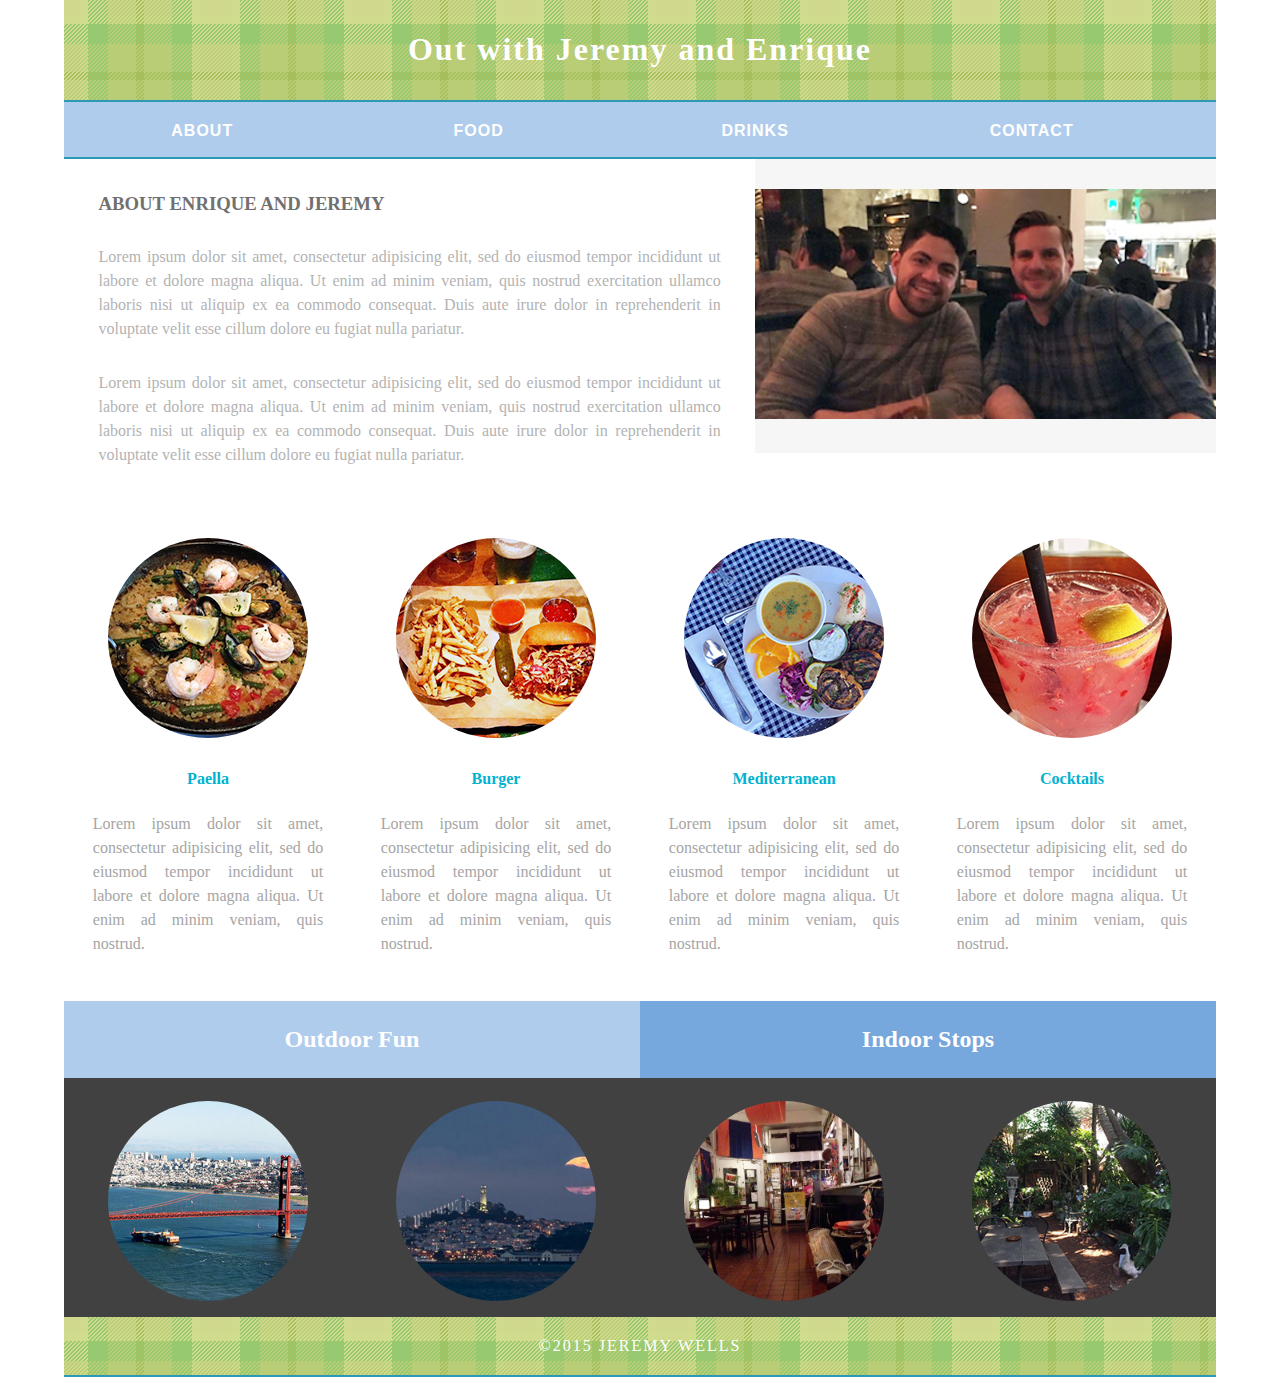
<file: index.html>
<!doctype html>
<html>
<head>
<meta charset="UTF-8">
<meta http-equiv="X-UA-Compatible" content="IE=edge">
<meta name="viewport" content="width=device-width, initial-scale=1">
<title>Out with Jeremy and Enrique</title>
<link href="css/multiColumnTemplate.css" rel="stylesheet" type="text/css">
<!-- HTML5 shim and Respond.js for IE8 support of HTML5 elements and media queries -->
<!-- WARNING: Respond.js doesn't work if you view the page via file:// -->
<!--[if lt IE 9]>
      <script src="https://oss.maxcdn.com/html5shiv/3.7.2/html5shiv.min.js"></script>
      <script src="https://oss.maxcdn.com/respond/1.4.2/respond.min.js"></script>
    <![endif]-->
</head>
<body>
<div class="container">
  <header>
    <div class="primary_header">
      <h1 class="title">Out with Jeremy and Enrique</h1>
    </div>
    <nav class="secondary_header" id="menu">
      <ul>
        <li>ABOUT</li>
        <li>FOOD</li>
        <li>DRINKS</li>
        <li>CONTACT</li>
      </ul>
    </nav>
  </header>
  <section>
    <h2 class="noDisplay">Main Content</h2>
    <article class="left_article">
      <h3>About Enrique And Jeremy</h3>
      <p>Lorem ipsum dolor sit amet, consectetur adipisicing elit, sed do eiusmod tempor incididunt ut labore et dolore magna aliqua. Ut enim ad minim veniam, quis nostrud exercitation ullamco laboris nisi ut aliquip ex ea commodo consequat. Duis aute irure dolor in reprehenderit in voluptate velit esse cillum dolore eu fugiat nulla pariatur.</p>
      <p>Lorem ipsum dolor sit amet, consectetur adipisicing elit, sed do eiusmod tempor incididunt ut labore et dolore magna aliqua. Ut enim ad minim veniam, quis nostrud exercitation ullamco laboris nisi ut aliquip ex ea commodo consequat. Duis aute irure dolor in reprehenderit in voluptate velit esse cillum dolore eu fugiat nulla pariatur.</p>
    </article>
    <aside class="right_article"><img src="images/enrique-jeremy.jpeg" alt="" width="400" height="200" class="placeholder"/> </aside>
  </section>
  <div class="row">
    <div class="columns">
      <p class="thumbnail_align"> <a href="http://canelasf.com/"><img src="images/shrimp.png" alt="" class="thumbnail"/></a> </p>
      <h4>Paella</h4>
      <p>Lorem ipsum dolor sit amet, consectetur adipisicing elit, sed do eiusmod tempor incididunt ut labore et dolore magna aliqua. Ut enim ad minim veniam, quis nostrud.</p>
    </div>
    <div class="columns">
      <p class="thumbnail_align"> <a href="http://www.hitopssf.com/"><img src="images/burger.png" alt="" class="thumbnail"/></a> </p>
      <h4>Burger</h4>
      <p>Lorem ipsum dolor sit amet, consectetur adipisicing elit, sed do eiusmod tempor incididunt ut labore et dolore magna aliqua. Ut enim ad minim veniam, quis nostrud.</p>
    </div>
    <div class="columns">
      <p class="thumbnail_align"> <a href="http://www.lamednoe.com/"><img src="images/mediterranean.png" alt="" class="thumbnail"/></a> </p>
      <h4>Mediterranean</h4>
      <p>Lorem ipsum dolor sit amet, consectetur adipisicing elit, sed do eiusmod tempor incididunt ut labore et dolore magna aliqua. Ut enim ad minim veniam, quis nostrud.</p>
    </div>
    <div class="columns">
      <p class="thumbnail_align"> <a href="https://www.facebook.com/wildharesf"><img src="images/will-to-thrill.png" alt="" class="thumbnail"/></a> </p>
      <h4>Cocktails</h4>
      <p>Lorem ipsum dolor sit amet, consectetur adipisicing elit, sed do eiusmod tempor incididunt ut labore et dolore magna aliqua. Ut enim ad minim veniam, quis nostrud.</p>
    </div>
  </div>
  <div class="row blockDisplay">
    <div class="column_half left_half">
      <h2 class="column_title">Outdoor Fun</h2>
    </div>
    <div class="column_half right_half">
      <h2 class="column_title">Indoor Stops</h2>
    </div>
  </div>
  <div class="social">
    <p class="social_icon"><a href="http://www.sanfrancisco.travel/"><img src="images/san-francisco.jpeg" width="250" alt="" class="thumbnail"/></a></p>
    <p class="social_icon"><a href="http://sfrecpark.org/destination/telegraph-hill-pioneer-park/coit-tower/?utm_source=story&utm_medium=web&utm_campaign=stories"><img src="images/east-bay-bridge.jpeg" width="250" alt="" class="thumbnail"/></a></p>
    <p class="social_icon"><a href="http://www.amasiasushi.com/AMASIASUSHI/AMASIA_Hides_Sushi_bar.html"><img src="images/sushi-restraurant.png" width="250" alt="" class="thumbnail"/></a></p>
    <p class="social_icon"><a href="http://wildsidewest.com/"><img src="images/outdoor-space.png" width="250" alt="" class="thumbnail"/></a></p>
  </div>
  <footer class="secondary_header footer">
    <div class="copyright">&copy;2015 Jeremy Wells<strong></div>
  </footer>
</div>
</body>
</html>
</file>
<file: css/multiColumnTemplate.css>
@charset "UTF-8";
.container {
	background-color: #FFFFFF;
	width: 90%;
	margin-left: auto;
	margin-right: auto;
	border-bottom-width: 0px;
	padding-left: 0px;
	padding-top: 0px;
	padding-right: 0px;
	padding-bottom: 0px;
}
.row {
	width: 100%;
	margin-top: 0px;
	margin-right: 0px;
	margin-bottom: 0px;
	margin-left: 0px;
	padding-top: 0px;
	padding-right: 0px;
	padding-bottom: 0px;
	padding-left: 0px;
	display: inline-block
}
.row.blockDisplay {
	display: block;
}
.column_half {
	width: 50%;
	float: left;
	margin-top: 0px;
}
.columns {
	width: 25%;
	float: left;
	font-family: "Source Sans Pro";
	color: #A5A5A5;
	line-height: 24px;
	padding-top: 10px;
	padding-bottom: 10px;
	text-align: justify;
	margin-top: 15px;
	margin-bottom: 15px;
	padding-left: 0px;
	padding-right: 0px;
	margin-left: 0px;
	margin-right: 0px;
}
.row .columns p {
	padding-left: 10%;
	padding-right: 10%;
}
.container .columns h4 {
	text-align: center;
	color: #01B2D1;
}
.primary_header {
	width: 100%;
	background-color: #52bad5;
	background-image: url(../images/bg.png);
	padding-top: 10px;
	padding-bottom: 10px;
	clear: left;
	border-bottom: 2px solid #2C9AB7;
}
.secondary_header {
	width: 100%;
	padding-top: 20px;
	padding-bottom: 20px;
	background-color: #AFCCEC;
	clear: left;
	border-bottom: 2px solid #2C9AB7;
}
.container .secondary_header ul {
	margin-top: 0%;
	margin-right: auto;
	margin-bottom: 0px;
	margin-left: auto;
	padding-top: 0px;
	padding-right: 0px;
	padding-bottom: 15px;
	padding-left: 0px;
	width: 100%;
}
.secondary_header ul li {
	list-style: none;
	float: left;
	margin-right: auto;
	margin-top: 0px;
	font-family: Gotham, "Helvetica Neue", Helvetica, Arial, sans-serif;
	font-weight: bold;
	color: #FFFFFF;
	letter-spacing: 1px;
	margin-left: auto;
	text-align: center;
	width: 24%;
	transition: all 0.3s linear;
}
.secondary_header ul li:hover {
	color: #717070;
	cursor: pointer;
}
.left_article {
	background-color: #FFFFFF;
	width: 60%;
	float: left;
	font-family: "Source Sans Pro";
	color: #343434;
	padding-bottom: 15px;
}
.noDisplay {
	display: none;
}
.container .left_article h3 {
	padding-left: 5%;
	padding-right: 5%;
	margin-top: 5%;
	color: #717070;
	font-weight: bold;
	text-transform: uppercase;
}
.container .left_article p {
	padding-left: 5%;
	padding-right: 5%;
	text-align: justify;
	line-height: 24px;
	margin-top: 30px;
	margin-bottom: 15px;
	color: #B3B3B3;
}
.right_article {
	width: 40%;
	float: left;
	background-color: #F6F6F6;
}
.container .right_article ul {
	margin-top: 0px;
	margin-right: 0px;
	margin-bottom: 0px;
	margin-left: 0px;
	padding-top: 0px;
	padding-right: 0px;
	padding-bottom: 0px;
	padding-left: 0px;
}
.right_article ul li {
	font-family: "Source Sans Pro";
	list-style: none;
	text-align: center;
	background-color: #B3B3B3;
	width: 90%;
	margin-left: auto;
	margin-right: auto;
	margin-top: 10px;
	margin-bottom: 10px;
	padding-top: 15px;
	padding-bottom: 15px;
	color: #FFFFFF;
	font-weight: bold;
	border-radius: 0px;
	transition: all 0.3s linear;
	border-left: 5px solid #717070;
}
.right_article ul li:hover {
	background-color: #717070;
	cursor: pointer;
}
.footer {
	background-color: #717070;
	background-image:url(../images/bg.png)
}
.title {
	font-weight: bold;
	font-style: normal;
	font-family: "Source Sans Pro";
	text-align: center;
	color: #FFFFFF;
	letter-spacing: 2px;
}
.placeholder {
	/* [disabled]max-width: 400px;
*/
	/* [disabled]max-height: 200px;
*/
	width: 100%;
	padding-top: 30px;
	/* [disabled]padding-left: 19px;
*/
	padding-bottom: 30px;
	height: 100%;
}
.left_half {
	background-color: #AFCCEC;
}
.container .column_half.left_half h2 {
	color: #FFFFFF;
	font-family: "Source Sans Pro";
	text-align: center;
}
.right_half {
	background-color: #76A7DD;
	color: #FFFFFF;
	font-family: "Source Sans Pro";
	text-align: center;
	font-weight: bold;
}
.column_title {
	padding-top: 5px;
	padding-bottom: 5px;
}
.copyright {
	text-align: center;
	color: #FFFFFF;
	text-transform: uppercase;
	font-weight: lighter;
	letter-spacing: 2px;
	border-top-width: 2px;
	font-family: "Source Sans Pro";
}
body {
	margin-top: 0px;
	margin-right: 0px;
	margin-bottom: 0px;
	margin-left: 0px;
}

@media (max-width: 320px) {
.secondary_header ul li {
	float: none;
	margin-top: 28px;
	margin-left: 0px;
	width: 100%;
}
.container .secondary_header ul {
	margin-top: 0px;
	margin-right: 0px;
	margin-bottom: 0px;
	margin-left: 0px;
	padding-top: 0px;
	padding-right: 0px;
	padding-bottom: 0px;
	padding-left: 0px;
	height: auto;
	width: 100%;
	text-align: center;
}
.secondary_header {
	margin-top: 0px;
	margin-right: 0px;
	margin-bottom: 0px;
	margin-left: 0px;
	padding-top: 1px;
	padding-bottom: 40px;
}
.left_article {
	width: 100%;
	height: auto;
}
.right_article {
	width: 100%;
	height: auto;
}
.placeholder {
	width: 100%;
	margin-top: 22PX;
	margin-right: 0px;
	margin-bottom: 22PX;
	margin-left: 0px;
	padding-top: 0px;
	padding-right: 0px;
	padding-bottom: 0px;
	padding-left: 0px;
	max-width: 400px;
	max-height: 200px;
	height: auto;
}
.columns {
	width: 100%;
	margin-top: 0px;
	margin-right: 0px;
	margin-bottom: 0px;
	margin-left: 0px;
	padding-top: 0PX;
	padding-right: 0PX;
	padding-bottom: 0PX;
	padding-left: 0PX;
}
.columns p {
	padding-left: 10px;
	padding-right: 10px;
}
.column_half.left_half {
	width: 100%;
}
.column_half.right_half {
	width: 100%;
}
.copyright {
	padding-top: 25px;
	padding-bottom: 0px;
	margin-bottom: 0px;
}
.container .left_article h3 {
	margin-top: 30px;
}
.social .social_icon img {
	width: 80%;
}
.container .secondary_header {
}
}

@media (min-width: 321px) and (max-width: 768px) {
.secondary_header ul li {
	float: none;
	margin-top: 28px;
	margin-left: 0px;
	width: 100%;
}
.container .secondary_header ul {
	margin-top: 0px;
	margin-right: 0px;
	margin-bottom: 0px;
	margin-left: 0px;
	padding-top: 0px;
	padding-right: 0px;
	padding-bottom: 0px;
	padding-left: 0px;
	height: auto;
	width: 100%;
	text-align: center;
}
.secondary_header {
	margin-top: 0px;
	margin-right: 0px;
	margin-bottom: 0px;
	margin-left: 0px;
	padding-top: 1px;
	padding-bottom: 40px;
}
.left_article {
	width: 100%;
	height: auto;
}
.right_article {
	width: 100%;
	height: auto;
	padding-bottom: 25px;
}
.placeholder {
	margin-top: 0px;
	margin-right: 0px;
	margin-bottom: 0px;
	margin-left: 0px;
	padding-top: 0px;
	padding-right: 0px;
	padding-bottom: 0px;
	padding-left: 0px;
	width: 100%;
	max-width: 100%;
	height: auto;
	max-height: 100%;
}
.columns {
	width: 100%;
	margin-top: 6px;
	margin-right: 0px;
	margin-bottom: 6px;
	margin-left: 0px;
	padding-top: 0px;
	padding-right: 0px;
	padding-bottom: 0px;
	padding-left: 0px;
}
.columns p {
	padding-left: 14px;
	padding-right: 14px;
}
.column_half.left_half {
	width: 100%;
}
.column_half.right_half {
	width: 100%;
}
}

@media (min-width: 769px) and (max-width: 1000px) {
.secondary_header {
	overflow: auto;
	padding-top: 30px;
	padding-bottom: 30px;
}
.secondary_header ul li {
	margin-top: 10px;
	margin-right: 7%;
	margin-bottom: 10px;
	margin-left: 7%;
}
.left_article {
	height: auto;
}
.right_article {
	height: auto;
	padding-bottom: 27px;
}
.placeholder {
	width: 100%;
	margin-left: 0px;
	margin-right: 0px;
	padding-left: 0px;
	padding-right: 0px;
}
.columns {
	width: 50%;
	float: left;
	padding-left: 0px;
	padding-top: 0px;
	padding-right: 0px;
	padding-bottom: 0px;
}
.container .columns p {
	padding-left: 25px;
	padding-right: 25px;
}
}

@media (min-width: 1001px) {
}
.thumbnail {
	width: 200px;
	border-radius: 200px;
	height: 200px;
	margin-left: auto;
}
.thumbnail_align {
	text-align: center;
}
.social {
	text-align: center;
	margin-right: 0px;
	margin-bottom: 0px;
	margin-left: 0px;
	width: 100%;
	background-color: #414141;
	clear: both;
	overflow: auto;
}
.social_icon {
	width: 25%;
	text-align: center;
	float: left;
	transition: all 0.3s linear;
	line-height: 0px;
	padding-top: 7px;
}
.container .social .social_icon:hover {
	cursor: pointer;
	opacity: 0.5;
}
#menu {
}
</file>
